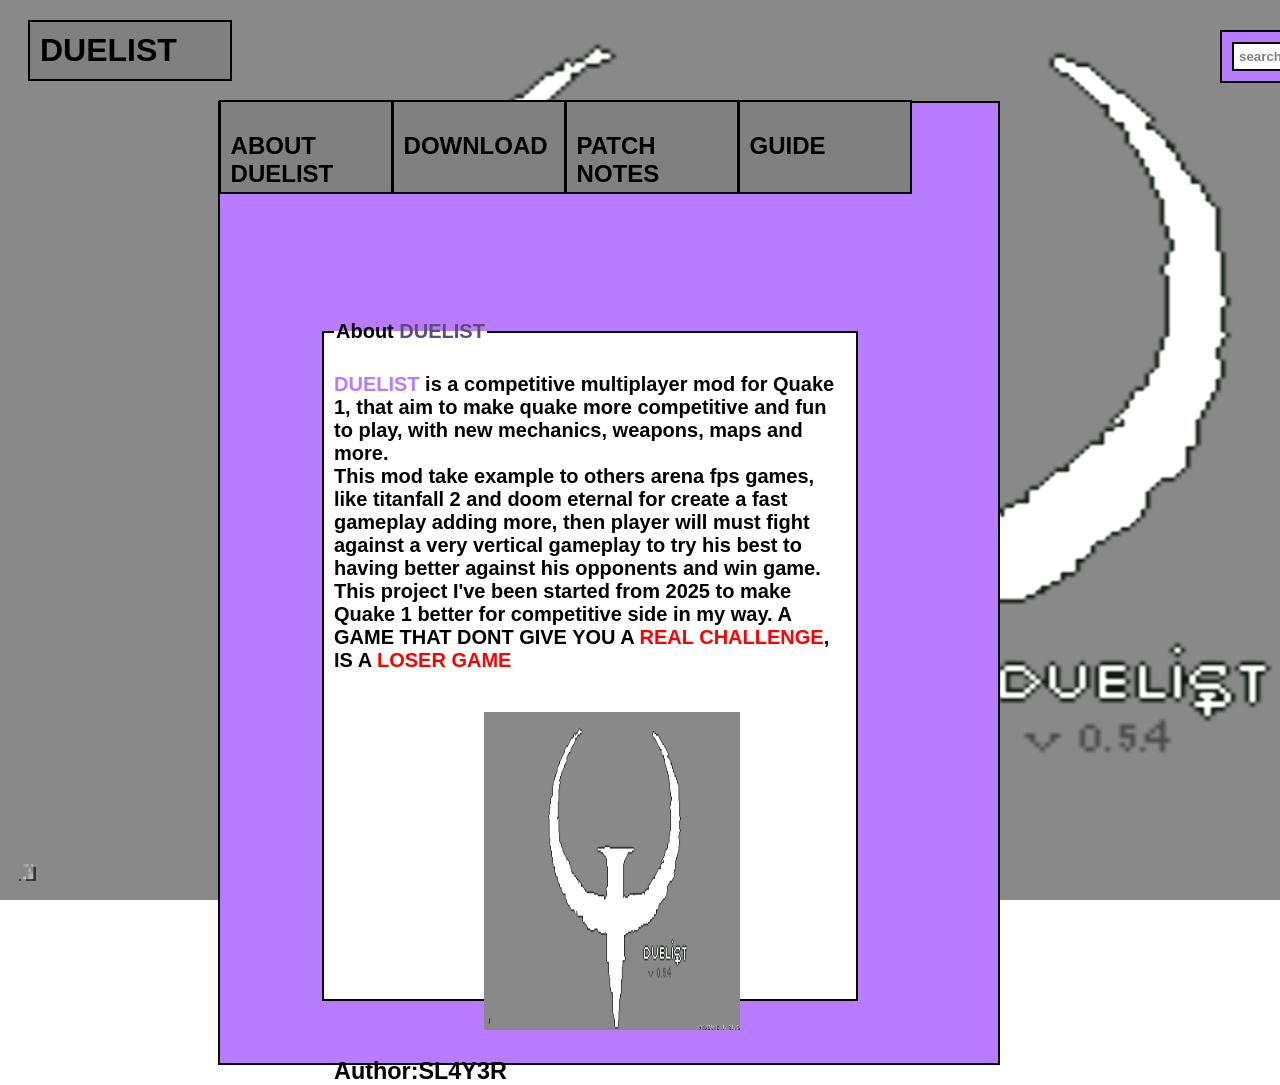
<file: index.html>
<!DOCTYPE html>
<html lang="en">
<head>
    <meta charset="UTF-8">
    <meta name="viewport" content="width=device-width, initial-scale=1.0">
    <meta name="keywords" content="quake, sl, arena-fps, arena fps, quake mod, quake competitive mod, quake multiplayer, quake multiplayer mod, duelist, duelist mod">
    <meta name="Author" content="SL4Y3R">
    <meta name="Description" content="DUELIST is a competitive multiplayer mod for Quake 1, that aim to make quake more competitive and fun to play, with new mechanics, weapons, maps and more">
    <link rel="stylesheet" href="style.css">
    <title>DUELIST</title>
</head>
<body>
    <h1 id="title">DUELIST</h1>

  <div id="op">

  <div id="sec">
    <div class="session" id="about">
        <h2>ABOUT DUELIST</h2>   
    </div>

    <div class="session" id="guide">
       <a href="guide.html"><h2>GUIDE</h2></a>
    </div>

    <div class="session" id="download">
       <a href="download.html"><h2>DOWNLOAD</h2></a> 
    </div>

    <div class="session" id="patch-notes">
        <a href="patch.html"><h2>PATCH NOTES</h2></a>
    </div>

  </div>
   

  </div>

  <fieldset id="textbox">
    <legend>About <span id="sl_legend">DUELIST</span></legend>
    <p><span id="sl">DUELIST</span> is a competitive multiplayer mod for Quake 1, that aim to make quake more 
        competitive and fun to play, with new mechanics, 
        weapons, maps and more.<br> This mod take example to others arena fps games, like 
        titanfall 2 and doom eternal for create a fast gameplay adding more, then player will must fight against a very
        vertical gameplay to try his best to having better against his opponents and win game.<br>
        This project I've been started from 2025 to make Quake 1 better for competitive side in my way.
        A GAME THAT DONT GIVE YOU A <span id="real">REAL CHALLENGE</span>, IS A <span id="loser">LOSER GAME</span></p>

        <img src="duelist.png" alt="DUELIST Logo" id="qlogo">


        <h3>Author:SL4Y3R</h3>
    
  </fieldset>

    

    <form method="GET">
        <input type="text" name="searcher" id="searcher" placeholder="search here">
        <input type="submit" value="search">
    </form>

    <script src="script.js"></script>

</body>
</html>
</file>
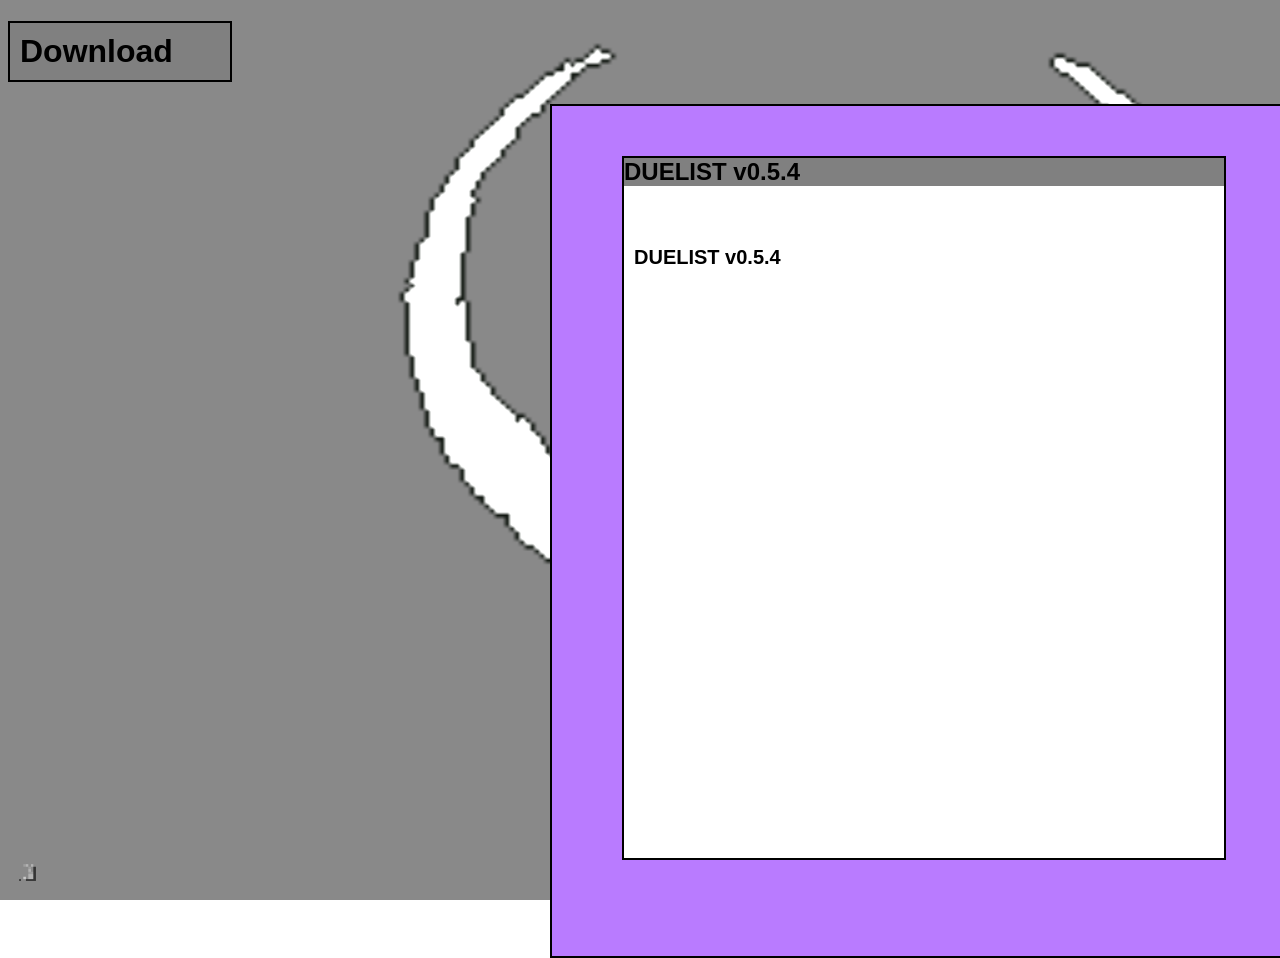
<file: download.html>
<!DOCTYPE html>
<html lang="en">
<head>
    <meta charset="UTF-8">
    <meta name="viewport" content="width=device-width, initial-scale=1.0">
    <link rel="stylesheet" href="download.css">
    <link rel="stylesheet" href="style.css">
    <title>Download</title>
    <h1 id="download_title">Download</h1>
</head>
<body>
      <div id="box2">
              <div id="textbox2">
                  <h2 class="patch-version">DUELIST v0.5.4</h2>

                  <a href="duelist_v0.5.4.zip"><p id="download-link">DUELIST v0.5.4</p></a>
              </div>
      </div>
</body>
</html>
</file>
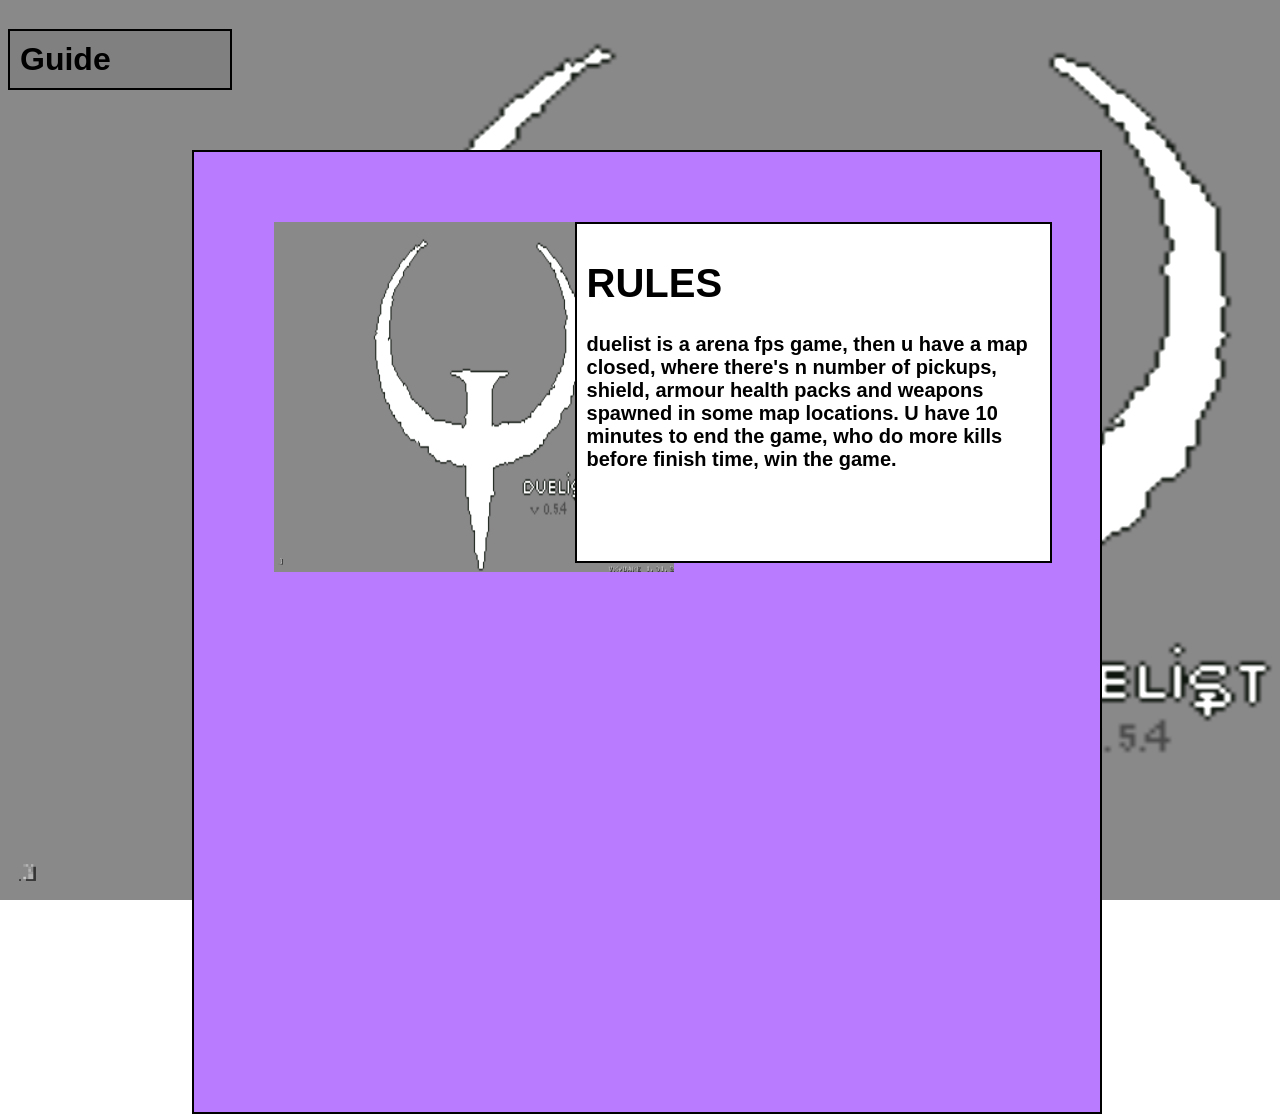
<file: guide.html>
<!DOCTYPE html>
<html lang="en">
<head>
    <meta charset="UTF-8">
    <meta name="viewport" content="width=device-width, initial-scale=1.0">
    <link rel="stylesheet" href="style.css">
    <link rel="stylesheet" href="guide.css">
    <title>Guide</title>
</head>
<body>


    <h1 id="guide_title">Guide</h1> 

    

    <div id="initbox">

    <img src="duelist.png" alt="DUELIST Logo" id="dguide_logo">

        <div id="textbox_guide">
           <h1>RULES</h1>
           <p>duelist is a arena fps game, then u have a map closed, where there's n number of pickups, shield, armour
              health packs and weapons spawned in some map locations. U have 10 minutes to end the game, who do more kills before 
              finish time, win the game.</p>
        </div>
    </div>
    
</body>
</html>
</file>
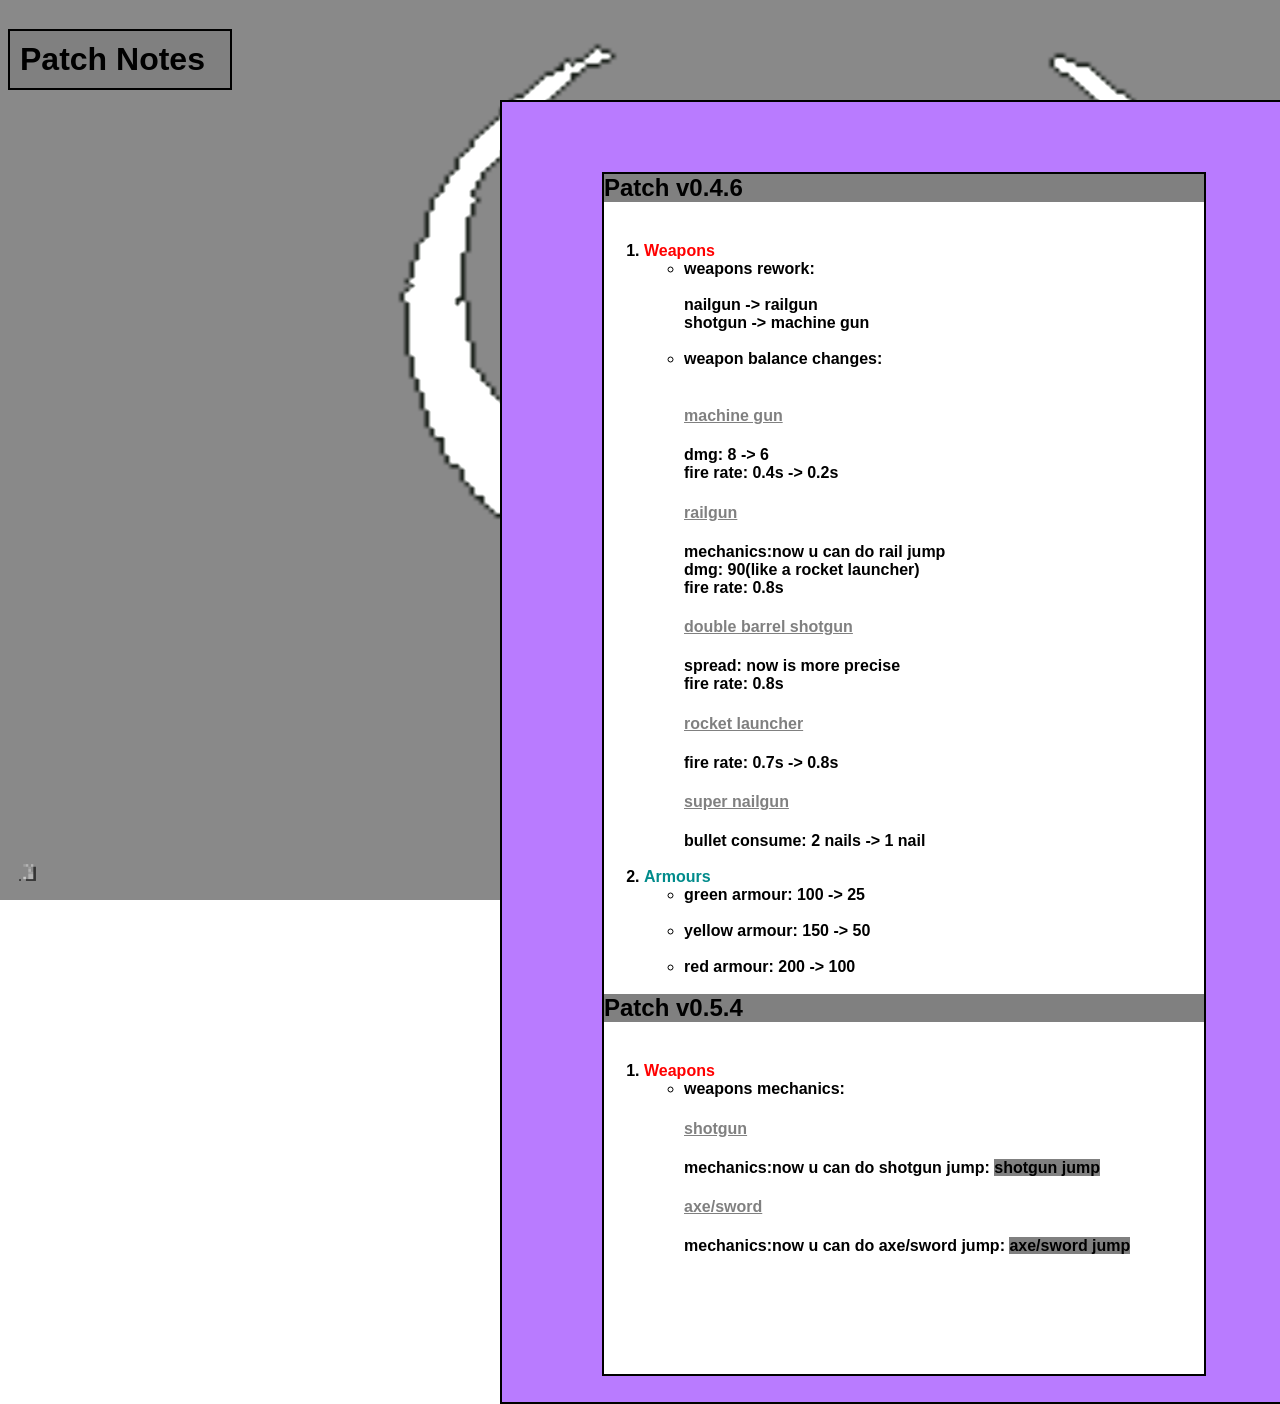
<file: patch.html>
<!DOCTYPE html>
<html lang="en">
<head>
    <meta charset="UTF-8">
    <meta name="viewport" content="width=device-width, initial-scale=1.0">
    <link rel="stylesheet" href="style.css"> 
    <link rel="stylesheet" href="patch.css">
    <title>Patch</title>
    <h1 id="patch_title">Patch Notes</h1>
</head>
<body>



      <div id="box1">

        <div id="inner-box">
             <h2 class="patch_version">Patch v0.4.6</h2>

            
             <ol start="1">
                     
                  <li><span class="weapons_tag">Weapons</span>
                      <ul>
                                                  
                        <li>weapons rework:
                        <br><br>
                                nailgun -> railgun<br>
                                shotgun -> machine gun
                        </li>
                        <br>
                        <li>weapon balance changes:
                            <br><br>
                                <h4>machine gun</h4>
                                dmg: 8 -> 6<br>
                                fire rate: 0.4s -> 0.2s<br>
                                
                                <h4>railgun</h4>
                                mechanics:now u can do rail jump<br>
                                dmg: 90(like a rocket launcher)<br>
                                fire rate: 0.8s<br>

                                <h4>double barrel shotgun</h4>
                                   spread: now is more precise<br>
                                   fire rate: 0.8s<br>

                                <h4>rocket launcher</h4>
                                   fire rate: 0.7s -> 0.8s<br>

                                <h4>super nailgun</h4>
                                    bullet consume: 2 nails -> 1 nail<br>
                        </li>
                        <br>

                             
                      </ul>
       
                  </li>

                  <li><span class="armours_tag">Armours</span>
                       <ul>
                        <li>green armour: 100 -> 25<br></li>
                        <br>
                        <li>yellow armour: 150 -> 50<br></li>
                        <br>
                        <li>red armour: 200 -> 100<br></li>
                        
                       </ul>
                  </li>
                  <br>
              
               
             </ol>
             <h2 class="patch_version">Patch v0.5.4</h2>


                <ol start="1">
                        
                    <li><span class="weapons_tag">Weapons</span>
                        <ul>
                                                    
                            <li>weapons mechanics:
                            <h4>shotgun</h4>
                                   mechanics:now u can do shotgun jump:
                                   <a href="https://streamable.com/crn1hk">shotgun jump</a>

                            <h4>axe/sword</h4>
                                   mechanics:now u can do axe/sword jump:
                                    <a href="https://streamable.com/t976pc">axe/sword jump</a>
                            </li>
    
                                
                        </ul>
        
                    </li>
    
                </ol>
        </div>

      </div>
</body>
</html>
</file>
<file: style.css>
:root {
    --gr:gray;
    --b:black;
    --wh:white;
    --re:red;
    --pur:rgb(185, 123, 255);
}


body {
    font-family: arial;;
}


.session {
    background-color: gray;
    padding:10px 10px 10px 10px;
    margin:20px;
    width:150px;
    height: 70px;
    border:2px solid black;
    cursor:pointer;
    position:absolute;
}

input[type="text"] {
     padding:5px;
     border:1px solid black;
     cursor:pointer;
     color:var(--b);
     text-decoration: none;
     outline: none;
     border:2px solid var(--b);
     font-family: arial;
}


input[type="text"]::placeholder {
    color: var(--gr);
    font-family: arial;
    font-weight: bold;
   
}

input[type="text"]:focus {
    outline: none;
    font-family: arial;
}

input[type="submit"] {
     padding:5px;
     border:1px solid black;
     background:var(--gr);
     font-family: arial;
     color:var(--b);
     cursor: pointer;
     font-family: arial;
     font-weight: bold;
}

#title {
    animation: fadein 4s infinite;
    animation-direction: alternate;
    background-color: var(--gr);
    width:180px;
    padding:10px 10px 10px 10px;
    border:2px solid black;
    margin:20px;
}

.session:hover {
    background: var(--b);
    color: var(--wh);
}

#download {
    left:147px;
    top:150px;
}

#patch-notes {
    left:320px;
    top:150px;
}

#guide {
    left:493px;
    top:150px;
}

#about {
    top:150px;
    left: -26px;
}

form {
    margin:20px;
    padding:10px 10px 10px 10px;
    background:rgb(185, 123, 255);
    width: 250px;
    border:2px solid black;
    position :absolute;
    left:1200px;
    top:10px;

}

@keyframes fadein {
    0%,
    25% { color: var(--b); }
    50% { color: var(--re); }
    75% { color: var(--b); }
    100% { color: var(--re); }
}


#op {
    border: 2px solid var(--b);
    background-color:var(--pur);
    width:60%;
    height:950px;
    padding:5px 5px 5px 5px;
    left:17%;
    position: absolute;
}


#textbox {
    border:2px solid var(--b);
    color:var(--b);
    position: absolute;
    left:25%;
    top:320px;
    width:40%;
    height:73%;
    background-color: var(--wh);
    padding:10px 10px 10px 10px;
    font-size: 20px;
}

#sec {
    position:absolute;
    top:-18%;
}

#sl {
    color: var(--pur);
    font-weight: bold;
}

#sl_legend {
    color: rgb(96, 75, 119);
    font-weight: bold;
}

#qspn {
    color: var(--gr);
    font-weight: bold;
}

#qlogo {
    width: 50%;
    height: 50%;
    margin-top: 20px;
    margin-left:150px;
}

#real {
    color:var(--re);
    font-weight:bold;
}

#loser {
    color:var(--re);
    font-weight:bold;
}

legend {
    font-weight: bold;
    color:var(--b);
}


a {
    text-decoration: none;
    background: var(--gr);
    color: var(--b);
}

a:hover {
    color:var(--wh);
    background: var(--b);
  
}


body {
    background-image: url(duelist.png);
    background-size: cover;
    background-attachment: fixed;
}

p {
    font-weight:bold;
}
</file>
<file: download.css>
body {
    background-image: url(slquake_logo.png);
    background-size: cover;
    background-attachment: fixed;
}

#box2 {

    border: 2px solid var(--b);
    background-color: var(--pur);
    width: 750px;
    height: 850px;
    position: absolute;
    left:550px;
}

#textbox2 {
    border: 2px solid var(--b);
    width: 600px;
    height: 700px;
    background-color: var(--wh);
    position: absolute;
    left: 70px;
    top: 50px;
}

#download_title {
    background-color: var(--gr);
    border: 2px solid var(--b);
    width: 200px;
    padding: 10px 10px 10px 10px;
    animation: fadeindownload 4s infinite;
    animation-direction: alternate;
}

@keyframes fadeindownload {
    0%,
    25% { color: var(--b); }
    50% { color: var(--re); }
    75% { color: var(--b); }
    100% { color: var(--re); }
}

.patch-version {
    background-color: var(--gr);
    position: relative;
    top:-20px;
}


#download-link {
    color: var(--b);
    font-size: 20px;
    font-weight: bold;
    position: relative;
    top: 20px;
    left: 10px;
}


#download-link:hover {
    color: var(--pur);
}
</file>
<file: guide.css>
#initbox {
        border:2px solid var(--b);
        color:var(--b);
        position: absolute;
        left:15%;
        top:150px;
        width:70%;
        height:950px;
        padding:5px 5px 5px 5px;
        background: var(--pur);
}


#guide_title {
    color: var(--b);
    font-weight: bold;
    border: 2px solid var(--b);
    width: 200px;
    padding: 10px 10px 10px 10px;
    position: absolute;
    background: var(--gr);
    animation: fadeinguide 4s infinite;
    animation-direction: alternate;
}


#textbox_guide {
    border:2px solid var(--b);
    color:var(--b);
    position: absolute;
    left:25%;
    top:70px;
    width:50%;
    height:33%;
    left:42%;
    background-color: var(--wh);
    padding:10px 10px 10px 10px;
    font-size: 20px;
}

#dguide_logo {
    width: 400px;
    height: 350px;
    position: absolute;
    left: 80px;
    top: 70px;
}


@keyframes fadeinguide {
    0%,
    25% { color: var(--b); }
    50% { color: var(--re); }
    75% { color: var(--b); }
    100% { color: var(--re); }
}
</file>
<file: patch.css>
body {
    background-image: url(duelist_logo.png);
    background-size: cover;
    background-attachment: fixed;
}

#box1 {
    width: 800px;
    height: 1300px;
    background-color: var(--pur);
    border: 2px solid var(--b);
    position: absolute;
    left: 500px;
    top: 100px;
}

#inner-box {
    width:600px;
    height:1200px;
    background-color: var(--wh);
    border: 2px solid var(--b);
    position: absolute;
    left: 100px;
    top: 70px;
}

#patch_title {
    color: var(--b);
    font-weight: bold;
    border: 2px solid var(--b);
    width: 200px;
    padding: 10px 10px 10px 10px;
    position: absolute;
    background: var(--gr);
    animation: fadeinpatch 4s infinite;
    animation-direction: alternate;
}

* {
    font-family: arial;
}


@keyframes fadeinpatch {
    0%,
    25% { color: var(--b); }
    50% { color: var(--re); }
    75% { color: var(--b); }
    100% { color: var(--re); }
}

.patch_version {
    background: var(--gr);
    font-family: arial;
    font-weight: bold;
    position: relative;
    top:-20px;
}

.armours_tag {   
    color:darkcyan;   
}

.weapons_tag {
    color:red;
}

body {
    background-image: url(duelist.png);
    background-size: cover;
    background-attachment: fixed;
}


ol, ul {
    font-weight:bold;
}

h4 {
    color: var(--gr);
    text-decoration: underline;
}
</file>
